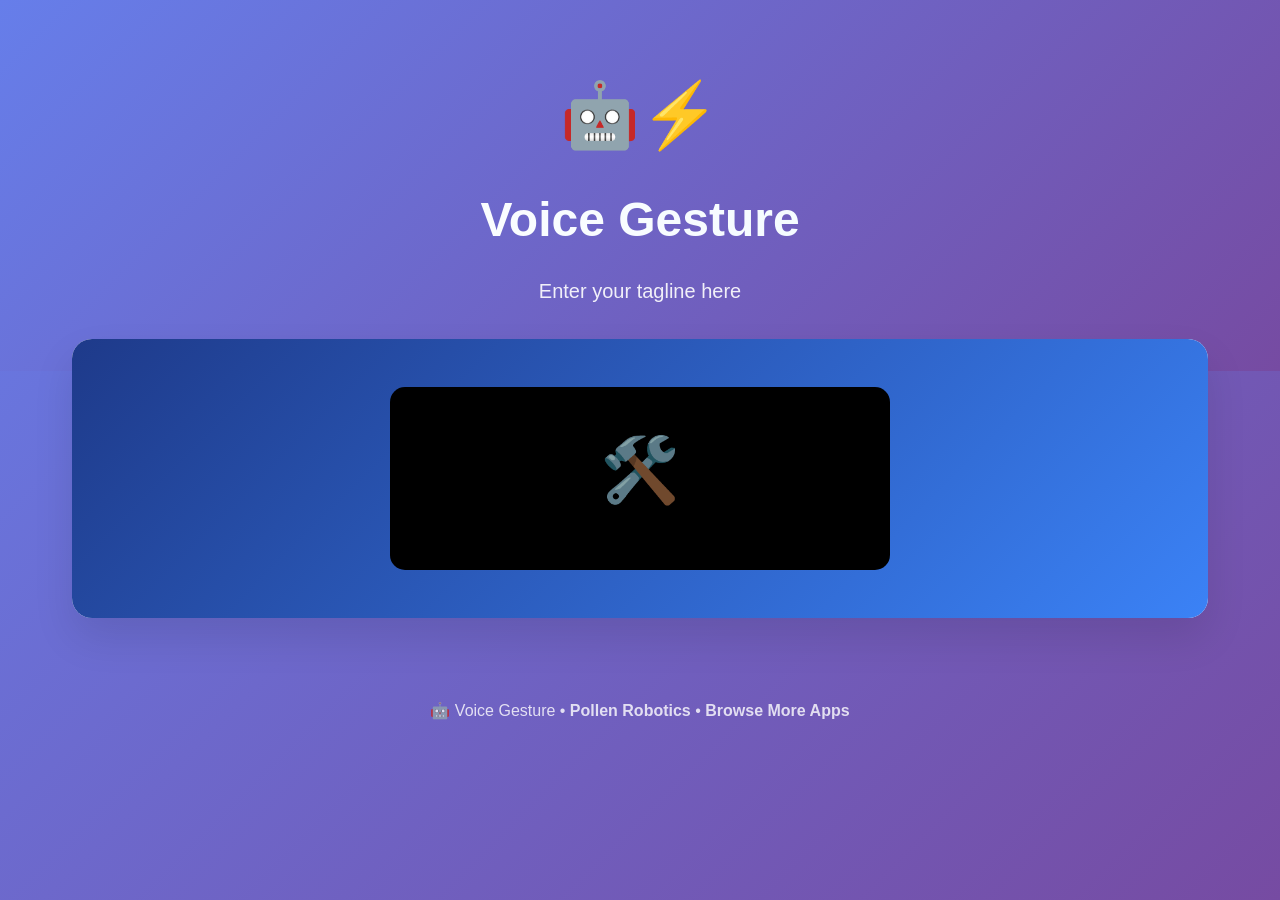
<file: apps/voice_gesture/index.html>
<!doctype html>
<html>

<head>
	<meta charset="utf-8" />
	<meta name="viewport" content="width=device-width" />
	<title> Voice Gesture </title>
	<link rel="stylesheet" href="style.css" />
</head>

<body>
	<div class="hero">
		<div class="hero-content">
			<div class="app-icon">🤖⚡</div>
			<h1> Voice Gesture </h1>
			<p class="tagline">Enter your tagline here</p>
		</div>
	</div>

	<div class="container">
		<div class="main-card">
			<div class="app-preview">
				<div class="preview-image">
					<div class="camera-feed">🛠️</div>
				</div>
			</div>
		</div>
	</div>

	<div class="footer">
		<p>
			🤖 Voice Gesture •
			<a href="https://github.com/pollen-robotics" target="_blank">Pollen Robotics</a> •
			<a href="https://huggingface.co/spaces/pollen-robotics/reachy-mini-landing-page#apps" target="_blank">Browse More
				Apps</a>
		</p>
	</div>
</body>

</html>
</file>
<file: apps/voice_gesture/style.css>
* {
	margin: 0;
	padding: 0;
	box-sizing: border-box;
}

body {
	font-family: -apple-system, BlinkMacSystemFont, "Segoe UI", Roboto, "Helvetica Neue", Arial, sans-serif;
	line-height: 1.6;
	color: #333;
	background: linear-gradient(135deg, #667eea 0%, #764ba2 100%);
	min-height: 100vh;
}

.hero {
	background: linear-gradient(135deg, #667eea 0%, #764ba2 100%);
	color: white;
	padding: 4rem 2rem;
	text-align: center;
}

.hero-content {
	max-width: 800px;
	margin: 0 auto;
}

.app-icon {
	font-size: 4rem;
	margin-bottom: 1rem;
	display: inline-block;
}

.hero h1 {
	font-size: 3rem;
	font-weight: 700;
	margin-bottom: 1rem;
	background: linear-gradient(45deg, #fff, #f0f9ff);
	background-clip: text;
	-webkit-background-clip: text;
	-webkit-text-fill-color: transparent;
}

.tagline {
	font-size: 1.25rem;
	opacity: 0.9;
	max-width: 600px;
	margin: 0 auto;
}

.container {
	max-width: 1200px;
	margin: 0 auto;
	padding: 0 2rem;
	position: relative;
	z-index: 2;
}

.main-card {
	background: white;
	border-radius: 20px;
	box-shadow: 0 20px 40px rgba(0, 0, 0, 0.1);
	margin-top: -2rem;
	overflow: hidden;
	margin-bottom: 3rem;
}

.app-preview {
	background: linear-gradient(135deg, #1e3a8a, #3b82f6);
	padding: 3rem;
	color: white;
	text-align: center;
	position: relative;
}

.preview-image {
	background: #000;
	border-radius: 15px;
	padding: 2rem;
	max-width: 500px;
	margin: 0 auto;
	position: relative;
	overflow: hidden;
}

.camera-feed {
	font-size: 4rem;
	margin-bottom: 1rem;
	opacity: 0.7;
}

.detection-overlay {
	position: absolute;
	top: 50%;
	left: 50%;
	transform: translate(-50%, -50%);
	width: 100%;
}

.bbox {
	background: rgba(34, 197, 94, 0.9);
	color: white;
	padding: 0.5rem 1rem;
	border-radius: 8px;
	font-size: 0.9rem;
	font-weight: 600;
	margin: 0.5rem;
	display: inline-block;
	border: 2px solid #22c55e;
}

.app-details {
	padding: 3rem;
}

.app-details h2 {
	font-size: 2rem;
	color: #1e293b;
	margin-bottom: 2rem;
	text-align: center;
}

.template-info {
	display: grid;
	grid-template-columns: repeat(auto-fit, minmax(300px, 1fr));
	gap: 2rem;
	margin-bottom: 3rem;
}

.info-box {
	background: #f0f9ff;
	border: 2px solid #e0f2fe;
	border-radius: 12px;
	padding: 2rem;
}

.info-box h3 {
	color: #0c4a6e;
	margin-bottom: 1rem;
	font-size: 1.2rem;
}

.info-box p {
	color: #0369a1;
	line-height: 1.6;
}

.how-to-use {
	background: #fefce8;
	border: 2px solid #fde047;
	border-radius: 12px;
	padding: 2rem;
	margin-top: 3rem;
}

.how-to-use h3 {
	color: #a16207;
	margin-bottom: 1.5rem;
	font-size: 1.3rem;
	text-align: center;
}

.steps {
	display: flex;
	flex-direction: column;
	gap: 1.5rem;
}

.step {
	display: flex;
	align-items: flex-start;
	gap: 1rem;
}

.step-number {
	background: #eab308;
	color: white;
	width: 2rem;
	height: 2rem;
	border-radius: 50%;
	display: flex;
	align-items: center;
	justify-content: center;
	font-weight: bold;
	flex-shrink: 0;
}

.step h4 {
	color: #a16207;
	margin-bottom: 0.5rem;
	font-size: 1.1rem;
}

.step p {
	color: #ca8a04;
}

.download-card {
	background: white;
	border-radius: 20px;
	box-shadow: 0 20px 40px rgba(0, 0, 0, 0.1);
	padding: 3rem;
	text-align: center;
}

.download-card h2 {
	font-size: 2rem;
	color: #1e293b;
	margin-bottom: 1rem;
}

.download-card>p {
	color: #64748b;
	font-size: 1.1rem;
	margin-bottom: 2rem;
}

.dashboard-config {
	margin-bottom: 2rem;
	text-align: left;
	max-width: 400px;
	margin-left: auto;
	margin-right: auto;
}

.dashboard-config label {
	display: block;
	color: #374151;
	font-weight: 600;
	margin-bottom: 0.5rem;
}

.dashboard-config input {
	width: 100%;
	padding: 0.75rem 1rem;
	border: 2px solid #e5e7eb;
	border-radius: 8px;
	font-size: 0.95rem;
	transition: border-color 0.2s;
}

.dashboard-config input:focus {
	outline: none;
	border-color: #667eea;
}

.install-btn {
	background: linear-gradient(135deg, #667eea, #764ba2);
	color: white;
	border: none;
	padding: 1.25rem 3rem;
	border-radius: 16px;
	font-size: 1.2rem;
	font-weight: 700;
	cursor: pointer;
	transition: all 0.3s ease;
	display: inline-flex;
	align-items: center;
	gap: 0.75rem;
	margin-bottom: 2rem;
	box-shadow: 0 8px 25px rgba(102, 126, 234, 0.3);
}

.install-btn:hover:not(:disabled) {
	transform: translateY(-3px);
	box-shadow: 0 15px 35px rgba(102, 126, 234, 0.4);
}

.install-btn:disabled {
	opacity: 0.7;
	cursor: not-allowed;
	transform: none;
}

.manual-option {
	background: #f8fafc;
	border-radius: 12px;
	padding: 2rem;
	margin-top: 2rem;
}

.manual-option h3 {
	color: #1e293b;
	margin-bottom: 1rem;
	font-size: 1.2rem;
}

.manual-option>p {
	color: #64748b;
	margin-bottom: 1rem;
}

.btn-icon {
	font-size: 1.1rem;
}

.install-status {
	padding: 1rem;
	border-radius: 8px;
	font-size: 0.9rem;
	text-align: center;
	display: none;
	margin-top: 1rem;
}

.install-status.success {
	background: #dcfce7;
	color: #166534;
	border: 1px solid #bbf7d0;
}

.install-status.error {
	background: #fef2f2;
	color: #dc2626;
	border: 1px solid #fecaca;
}

.install-status.loading {
	background: #dbeafe;
	color: #1d4ed8;
	border: 1px solid #bfdbfe;
}

.install-status.info {
	background: #e0f2fe;
	color: #0369a1;
	border: 1px solid #7dd3fc;
}

.manual-install {
	background: #1f2937;
	border-radius: 8px;
	padding: 1rem;
	margin-bottom: 1rem;
	display: flex;
	align-items: center;
	gap: 1rem;
}

.manual-install code {
	color: #10b981;
	font-family: 'SF Mono', 'Monaco', 'Inconsolata', 'Roboto Mono', monospace;
	font-size: 0.85rem;
	flex: 1;
	overflow-x: auto;
}

.copy-btn {
	background: #374151;
	color: white;
	border: none;
	padding: 0.5rem 1rem;
	border-radius: 6px;
	font-size: 0.8rem;
	cursor: pointer;
	transition: background-color 0.2s;
}

.copy-btn:hover {
	background: #4b5563;
}

.manual-steps {
	color: #6b7280;
	font-size: 0.9rem;
	line-height: 1.8;
}

.footer {
	text-align: center;
	padding: 2rem;
	color: white;
	opacity: 0.8;
}

.footer a {
	color: white;
	text-decoration: none;
	font-weight: 600;
}

.footer a:hover {
	text-decoration: underline;
}

/* Responsive Design */
@media (max-width: 768px) {
	.hero {
		padding: 2rem 1rem;
	}

	.hero h1 {
		font-size: 2rem;
	}

	.container {
		padding: 0 1rem;
	}

	.app-details,
	.download-card {
		padding: 2rem;
	}

	.features-grid {
		grid-template-columns: 1fr;
	}

	.download-options {
		grid-template-columns: 1fr;
	}
}
</file>
